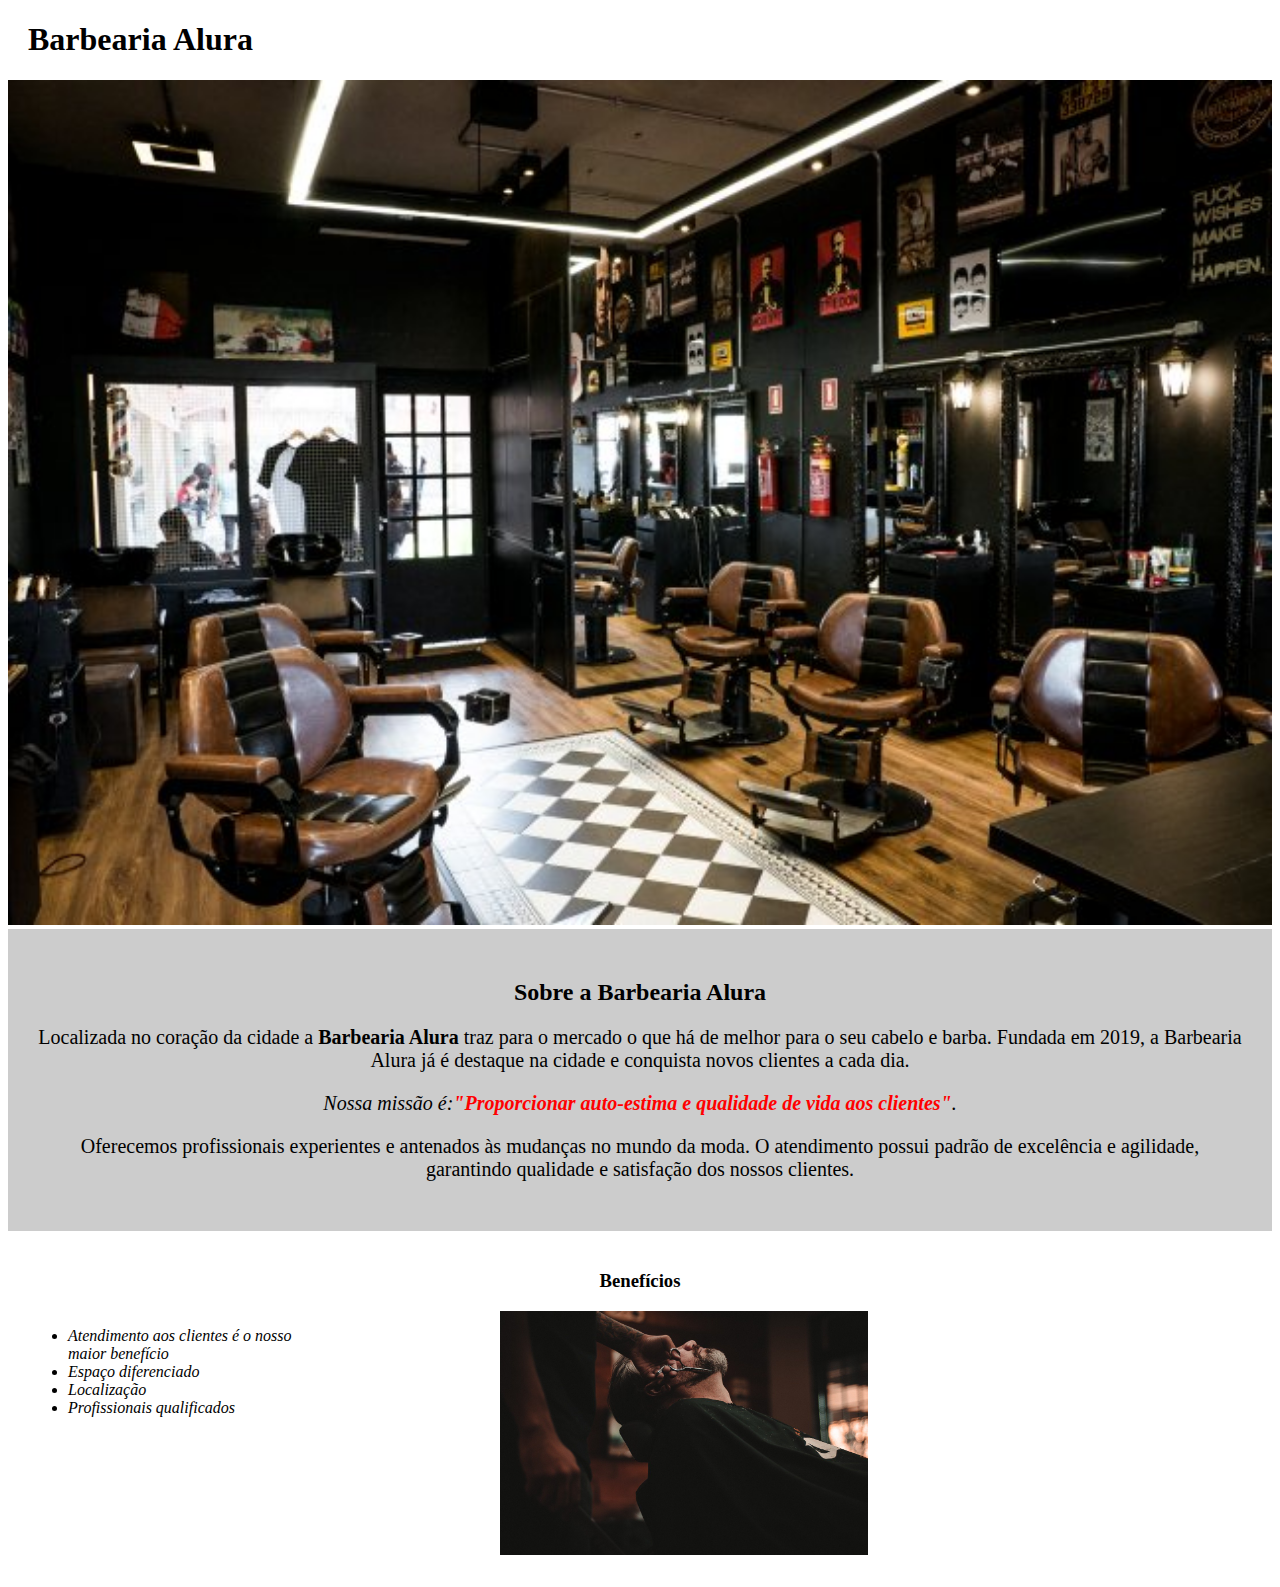
<file: index.html>
<!-- informa ao meu navegador qual versão do html é para ser usado, nesse caso ele já aponta para a versão mais atual.-->
<!DOCTYPE html>

<!-- A tag "HTML" irá definir o que é html, já q posso usar JavaScript e CSS preciso ter distinção entre eles. o "lang" é para definir a linguagem do meu html, nesse caso português.-->
<html lang="PT-BR">

  <!--A Tag "HEAD" é a que passa as informações de configurações para meu navegador.-->
  <head>
    <!--Faz a seleção do dicionario sendo usado.-->
    <meta charset="utf8">
    <!--Titulo que aparece na aba do navegador.-->
    <title>Barbearia Alura</title>

    <!--Como referenciar meu arquivo CSS-->
    <link rel="stylesheet" type="text/css" href="css/style.css">
  </head>

  <!--A tag "BODY" é a que passa o que será exibido no navegador-->
  <body>

    <header>
      <h1 class="titulo-cabecalho">Barbearia Alura</h1>
    </header>

    <img id="banner" src="midia\banner.jpg">

    <div class="principal">
      <h2 class="titulo-centralizado">Sobre a Barbearia Alura</h2>
      <p>Localizada no coração da cidade a
        <strong>Barbearia Alura</strong>
        traz para o mercado o que há de melhor para o seu cabelo e barba. Fundada em 2019, a Barbearia Alura já é destaque na cidade e conquista novos clientes a cada dia.
      </p>

      <p id="missao">
        <em>Nossa missão é:<strong id="missao-msg">"Proporcionar auto-estima e qualidade de vida aos clientes"</strong>.</em>
      </p>

      <p>Oferecemos profissionais experientes e antenados às mudanças no mundo da moda. O atendimento possui padrão de excelência e agilidade, garantindo qualidade e satisfação dos nossos clientes.</p>
    </div>

    <div class="beneficios">
      <h3 class="titulo-centralizado">Benefícios</h3>
      <!-- "ul" lista sem ordem, "ol" lista com ordem -->
      <ul class=" minhalista">
        <li class="itens">Atendimento aos clientes é o nosso maior benefício</li>
        <li class="itens">Espaço diferenciado</li>
        <li class="itens">Localização</li>
        <li class="itens">Profissionais qualificados</li>
      </ul>

      <img src="midia\beneficios.jpg" class="imagembeneficio">
    </div>

  </body>
</html>
</file>
<file: css/style.css>
/*
height - Altura do elemento
width - Largura do elemento
padding - Espaçamento Interno
margin - Espaçamento Externo*/

body{
  /*O background englobar todas as outras propiedades em uma única linha:
  background: backgrond-color background-image background-repeat background-position;
  background: #cccccc;*/

}

.titulo-cabecalho{
  padding-left: 20px;
}

#banner{
width: 100%;
}

.principal{
  background-color: #cccccc;
  padding: 30px;
}

.titulo-centralizado{
  text-align: center;
}

p{
  font-size: 20px;
  text-align: center;
}

#missao{
font-size: 20px;
text-align: center;
}

#missao-msg{
  color: red;
}

.itens{
  font-style: italic
}

.beneficios{
  background: #FFFFFF;
  padding: 20px;
}

.minhalista{
  display: inline-block;
  vertical-align: top;
  width: 20%;
  margin-right: 15%;
}

.imagembeneficio{
  width: 30%;
}
</file>
